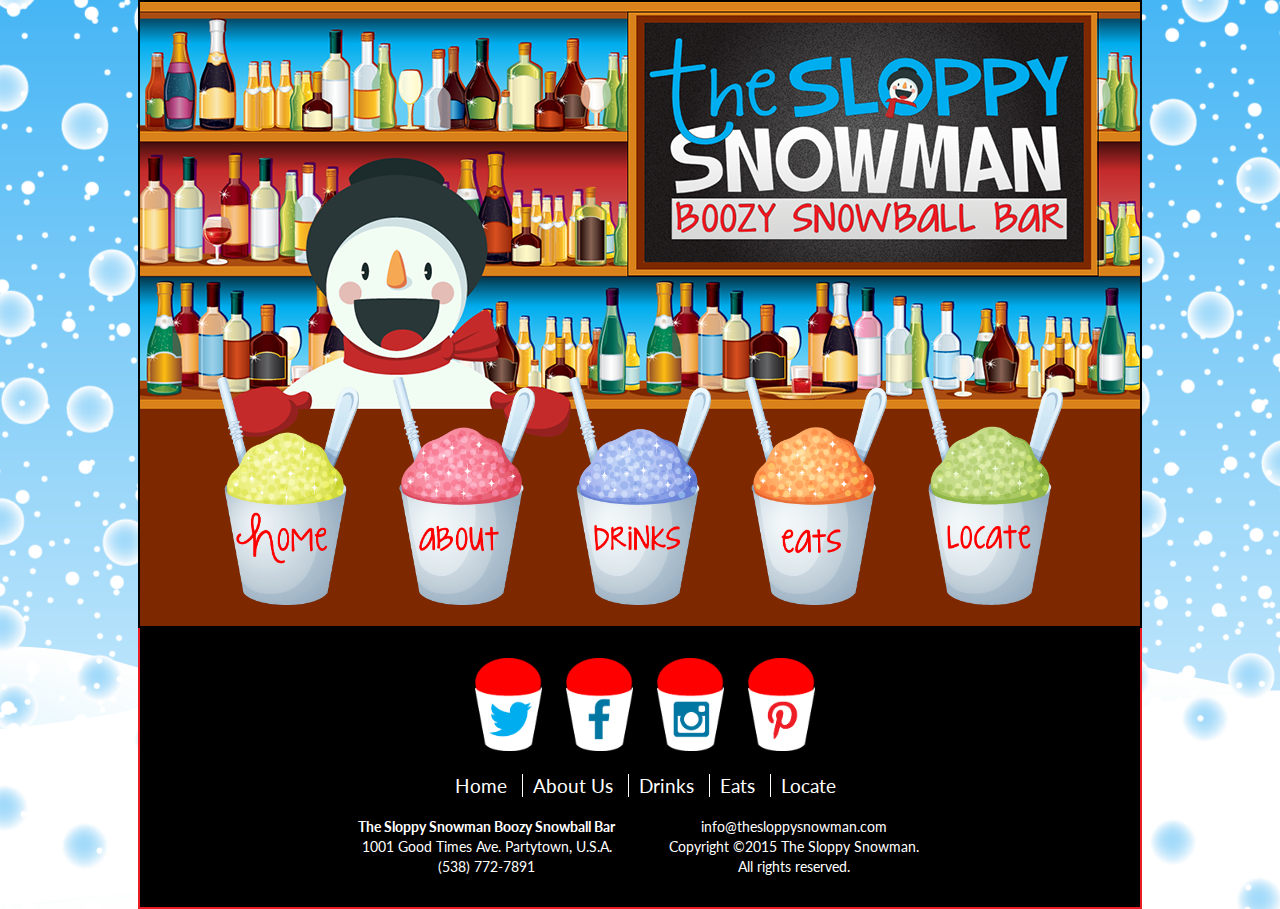
<file: index.html>
<!DOCTYPE html PUBLIC "-//W3C//DTD XHTML 1.0 Transitional//EN" "http://www.w3.org/TR/xhtml1/DTD/xhtml1-transitional.dtd">
<html xmlns="http://www.w3.org/1999/xhtml">
<head>
<script type="text/javascript" src="scripts/jquery-2.1.4.min.js"></script>
<script type="text/javascript" src="scripts/autoBackgroundScroll.js"></script>
<script type="text/javascript" src="scripts/fallingsnow.js"></script>
<meta http-equiv="Content-Type" content="text/html; charset=utf-8" />
<meta name="description" content="The Sloppy Snowman Boozy Snowball Bar Home Page" />
<meta name="keywords" content="alcohol, bar, snowman, snowball, snow cone, shaved ice, gourmet, real fruit, frozen cocktail" />
<meta name="author" content="Elaine Broussard" />
<title>The Sloppy Snowman Boozy Snowball Bar - Home</title>
<link rel="stylesheet" type="text/css" href="styles/stylessplash.css" />
<link href='http://fonts.googleapis.com/css?family=Lato' rel='stylesheet' type='text/css' />
<!-- This website was created for a graduate school web design class. The Sloppy Snowman is a fictional business, and this website will NOT be used for commercial purpoes.-->
</head>
<body>
	<div id="snowy">
	<div id="splash">
		<div id="navigation">
			<ul>
				<li><a href="index.html"><img src="images/homelink.png" alt="home" title="home" width="142px" onmouseover="this.src='images/homelinkhover.png'" onmouseout="this.src='images/homelink.png'"/></a></li>
				<li><a href="about.html"><img src="images/aboutlink.png" alt="about" title="about" width="142px" onmouseover="this.src='images/aboutlinkhover.png'" onmouseout="this.src='images/aboutlink.png'"/></a></li>
				<li><a href="drinks.html"><img src="images/drinkslink.png" alt="drinks" title="drinks" width="142px" onmouseover="this.src='images/drinkslinkhover.png'" onmouseout="this.src='images/drinkslink.png'"/></a></li>
				<li><a href="eats.html"><img src="images/eatslink.png" alt="eats" title="eats" width="142px" onmouseover="this.src='images/eatslinkhover.png'" onmouseout="this.src='images/eatslink.png'"/></a></li>
				<li><a href="locate.html"><img src="images/locatelink.png" alt="locate" title="locate" width="142px" onmouseover="this.src='images/locatelinkhover.png'" onmouseout="this.src='images/locatelink.png'"/></a></li>
			</ul>
		</div>
	</div>
	<div id="footer">
		<div id="footersocial">
			<ul>
				<li><a href="https://twitter.com"><img src="images/twittersnowball.png" alt="twitter" title="twitter" width="67px" height="93px" onmouseover="this.src='images/twittersnowballhover.png'" onmouseout="this.src='images/twittersnowball.png'"/></a></li>
				<li><a href="https://facebook.com"><img src="images/facebooksnowball.png" alt="facebook" title="facebook" width="67px" height="93px" onmouseover="this.src='images/facebooksnowballhover.png'" onmouseout="this.src='images/facebooksnowball.png'"/></a></li>
				<li><a href="https://instagram.com"><img src="images/instagramsnowball.png" alt="instagram" title="instagram" width="67px" height="93px" onmouseover="this.src='images/instagramsnowballhover.png'" onmouseout="this.src='images/instagramsnowball.png'"/></a></li>
				<li><a href="https://pinterest.com"><img src="images/pinterestsnowball.png" alt="pinterest" title="instagram" width="67px" height="93px" onmouseover="this.src='images/pinterestsnowballhover.png'" onmouseout="this.src='images/pinterestsnowball.png'"/></a></li>
			</ul>
		</div>	
		<div id="footernav">
			<ul>
				<li><a href="index.html">Home</a></li>
				<li class="insidenav"><a href="about.html">About Us</a></li>
				<li class="insidenav"><a href="drinks.html">Drinks</a></li>
				<li class="insidenav"><a href="eats.html">Eats</a></li>
				<li class="insidenav"><a href="locate.html">Locate</a></li>
			</ul>
		</div>
		<div id="footerinfo">
			<p><strong><a href="index.html">The Sloppy Snowman Boozy Snowball Bar</a></strong></p>
			<p>1001 Good Times Ave. Partytown, U.S.A.</p>
			<p>(538) 772-7891</p>
			<p><a href="info@thesloppysnowman.com">info@thesloppysnowman.com</a></p>
			<p>Copyright &copy;2015 The Sloppy Snowman.</p>
			<p>All rights reserved.</p>
		</div>
	</div>
</div>
</body>
</html>
</file>
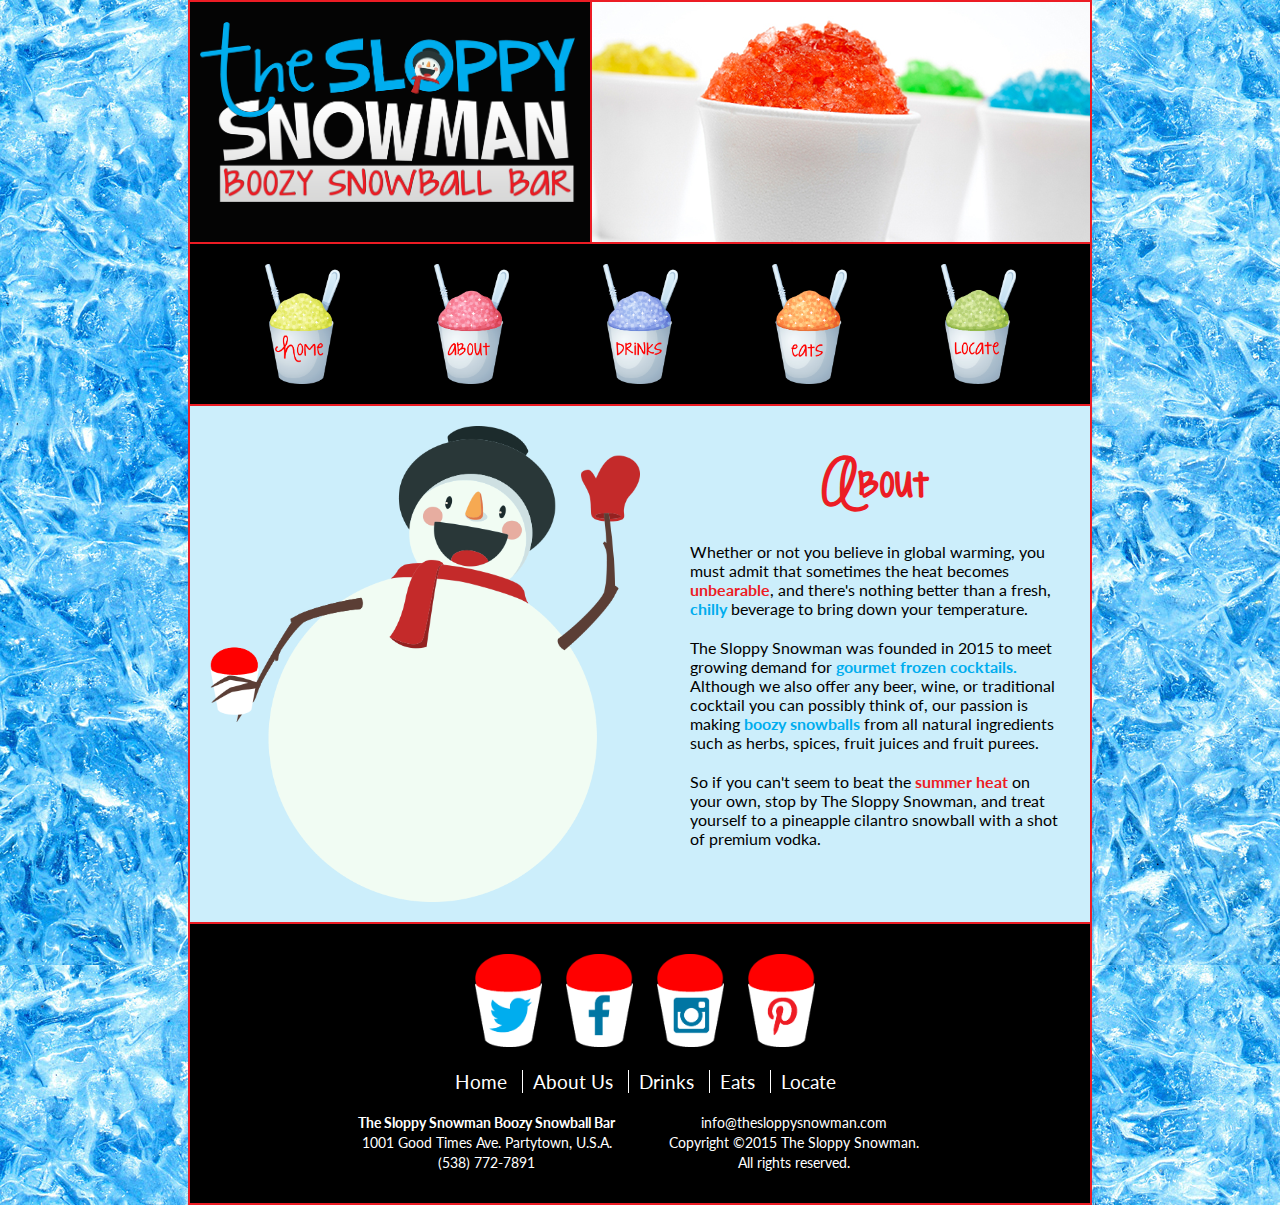
<file: about.html>
<!DOCTYPE html PUBLIC "-//W3C//DTD XHTML 1.0 Transitional//EN" "http://www.w3.org/TR/xhtml1/DTD/xhtml1-transitional.dtd">
<html xmlns="http://www.w3.org/1999/xhtml">
<head>
<meta http-equiv="Content-Type" content="text/html; charset=utf-8" />
<meta name="description" content="The Sloppy Snowman Boozy Snowball Bar About Page" />
<meta name="keywords" content="alcohol, bar, snowman, snowball, snow cone, shaved ice, gourmet, real fruit, frozen cocktail" />
<meta name="author" content="Elaine Broussard" />
<title>The Sloppy Snowman Boozy Snowball Bar - About</title>
<link rel="stylesheet" type="text/css" href="styles/stylesinside.css" />
<link href='http://fonts.googleapis.com/css?family=Lato' rel='stylesheet' type='text/css' />
<!-- This website was created for a graduate school web design class. The Sloppy Snowman is a fictional business, and this website will NOT be used for commercial purpoes.-->
</head>
<body>
	<div id="snowy">
	<div id="header">
		<img src="images/logo.png" alt="logo" title="logo" width="400px" />
	</div>
	<div id="navigation">
		<ul>
			<li><a href="index.html"><img src="images/homelink.png" alt="home" title="home" width="75px" onmouseover="this.src='images/homelinkhover.png'" onmouseout="this.src='images/homelink.png'"/></a></li>
			<li><a href="about.html"><img src="images/aboutlink.png" alt="about" title="about" width="75px" onmouseover="this.src='images/aboutlinkhover.png'" onmouseout="this.src='images/aboutlink.png'"/></a></li>
			<li><a href="drinks.html"><img src="images/drinkslink.png" alt="drinks" title="drinks" width="75px" onmouseover="this.src='images/drinkslinkhover.png'" onmouseout="this.src='images/drinkslink.png'"/></a></li>
			<li><a href="eats.html"><img src="images/eatslink.png" alt="eats" title="eats" width="75px" onmouseover="this.src='images/eatslinkhover.png'" onmouseout="this.src='images/eatslink.png'"/></a></li>
			<li><a href="locate.html"><img src="images/locatelink.png" alt="locate" title="locate" width="75px" onmouseover="this.src='images/locatelinkhover.png'" onmouseout="this.src='images/locatelink.png'"/></a></li>
		</ul>
	</div>
	<div id="main">
		<img class="mascot" src="images/mascot.png" alt="mascot" title="mascot" width="430px" />
		<div id="contentmain">
			<h1>About</h1>
			<p>Whether or not you believe in global warming, you must admit that sometimes the heat becomes <span class="redemphasis">unbearable</span>, and there's nothing better than a fresh, <span class="blueemphasis">chilly</span> beverage to bring down your temperature.</p>
			<p>The Sloppy Snowman was founded in 2015 to meet growing demand for <span class="blueemphasis">gourmet frozen cocktails.</span> Although we also offer any beer, wine, or traditional cocktail you can possibly think of, our passion is making <span class="blueemphasis">boozy snowballs</span> from all natural ingredients such as herbs, spices, fruit juices and fruit purees.</p>
			<p class="lastparagraph">So if you can't seem to beat the <span class="redemphasis">summer heat</span> on your own, stop by The Sloppy Snowman, and treat yourself to a pineapple cilantro snowball with a shot of premium vodka.</p>
		</div>
	</div>
	<div id="footer">
		<div id="footersocial">
			<ul>
				<li><a href="https://twitter.com"><img src="images/twittersnowball.png" alt="twitter" title="twitter" width="67px" height="93px" onmouseover="this.src='images/twittersnowballhover.png'" onmouseout="this.src='images/twittersnowball.png'"/></a></li>
				<li><a href="https://facebook.com"><img src="images/facebooksnowball.png" alt="facebook" title="facebook" width="67px" height="93px" onmouseover="this.src='images/facebooksnowballhover.png'" onmouseout="this.src='images/facebooksnowball.png'"/></a></li>
				<li><a href="https://instagram.com"><img src="images/instagramsnowball.png" alt="instagram" title="instagram" width="67px" height="93px" onmouseover="this.src='images/instagramsnowballhover.png'" onmouseout="this.src='images/instagramsnowball.png'"/></a></li>
				<li><a href="https://pinterest.com"><img src="images/pinterestsnowball.png" alt="pinterest" title="instagram" width="67px" height="93px" onmouseover="this.src='images/pinterestsnowballhover.png'" onmouseout="this.src='images/pinterestsnowball.png'"/></a></li>
			</ul>
		</div>	
		<div id="footernav">
			<ul>
				<li><a href="index.html">Home</a></li>
				<li class="insidenav"><a href="about.html">About Us</a></li>
				<li class="insidenav"><a href="drinks.html">Drinks</a></li>
				<li class="insidenav"><a href="eats.html">Eats</a></li>
				<li class="insidenav"><a href="locate.html">Locate</a></li>
			</ul>
		</div>
		<div id="footerinfo">
			<p><strong><a href="index.html">The Sloppy Snowman Boozy Snowball Bar</a></strong></p>
			<p>1001 Good Times Ave. Partytown, U.S.A.</p>
			<p>(538) 772-7891</p>
			<p><a href="info@thesloppysnowman.com">info@thesloppysnowman.com</a></p>
			<p>Copyright &copy;2015 The Sloppy Snowman.</p>
			<p>All rights reserved.</p>
		</div>
	</div>
	</div>
</body>
</html>
</file>
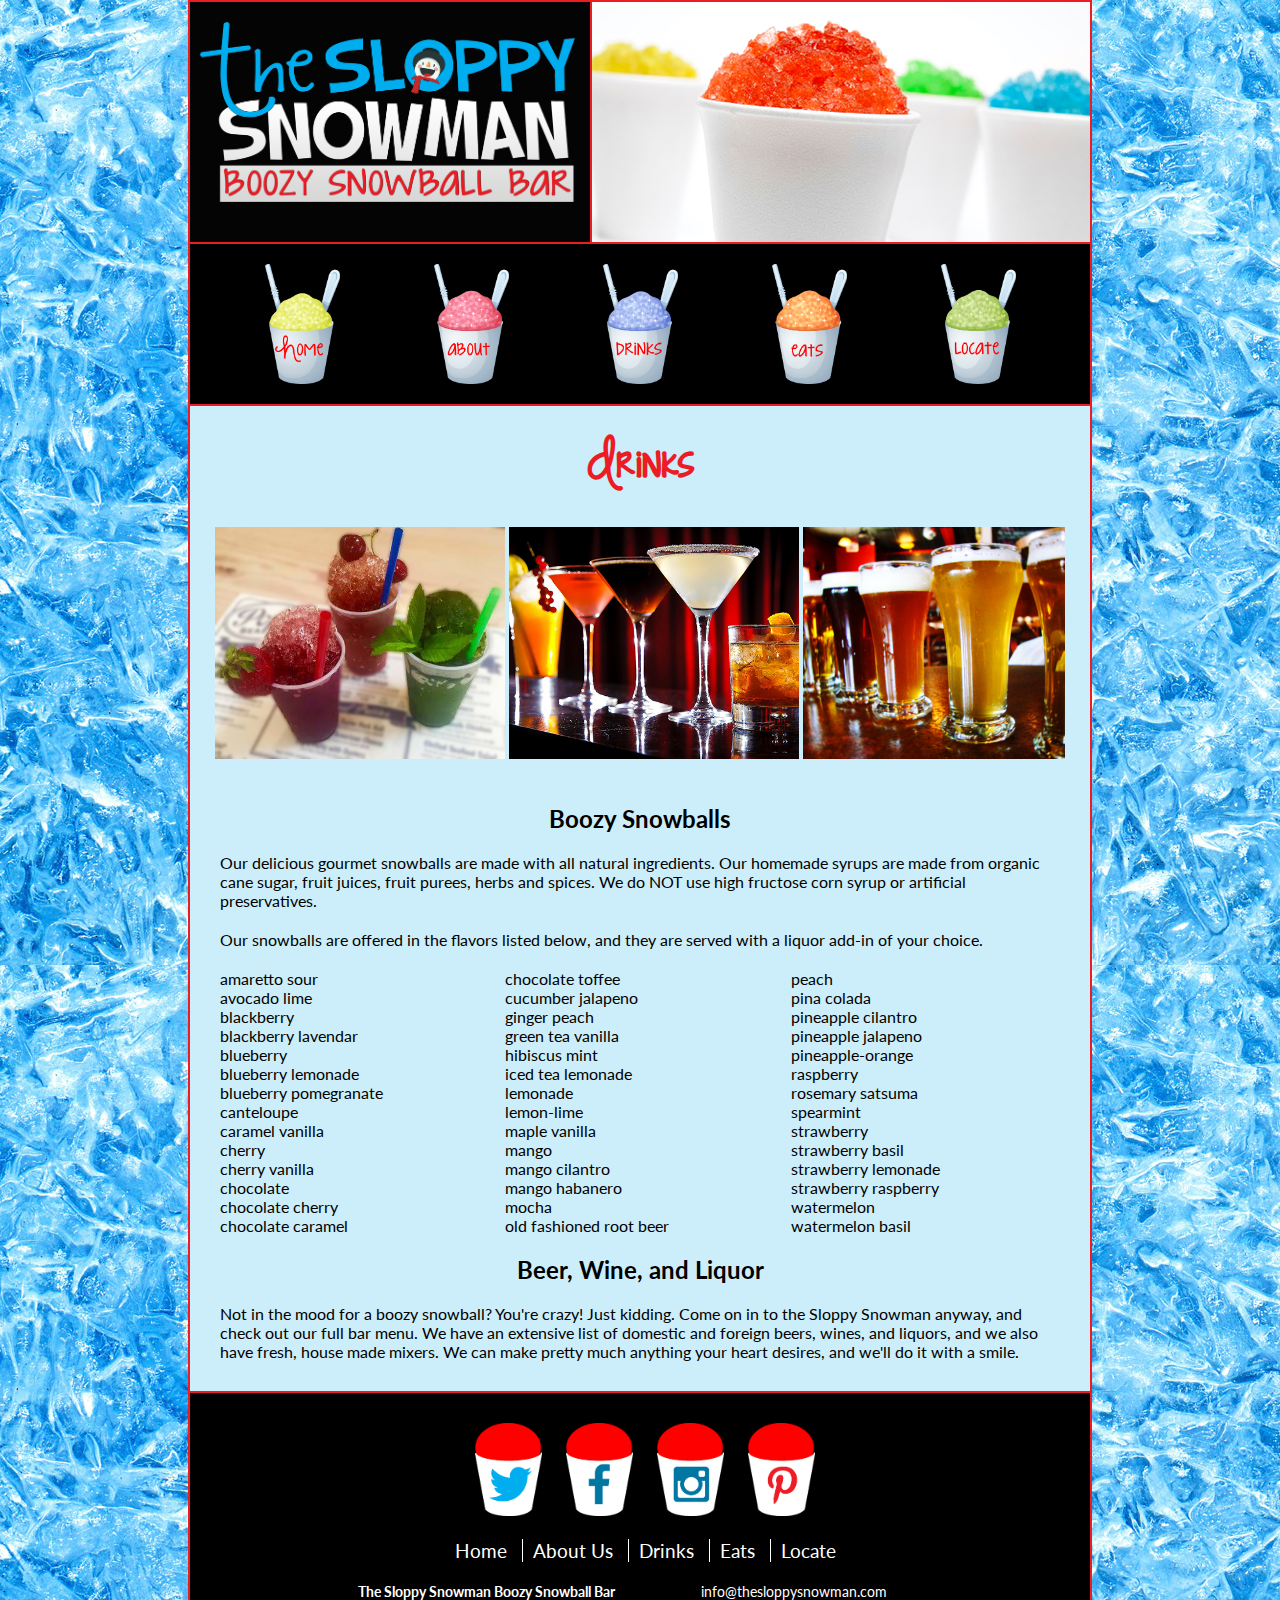
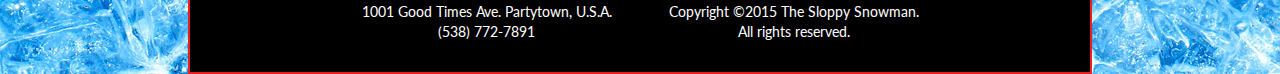
<file: drinks.html>
<!DOCTYPE html PUBLIC "-//W3C//DTD XHTML 1.0 Transitional//EN" "http://www.w3.org/TR/xhtml1/DTD/xhtml1-transitional.dtd">
<html xmlns="http://www.w3.org/1999/xhtml">
<head>
<meta http-equiv="Content-Type" content="text/html; charset=utf-8" />
<meta name="description" content="The Sloppy Snowman Boozy Snowball Bar Drinks Page" />
<meta name="keywords" content="alcohol, bar, snowman, snowball, snow cone, shaved ice, gourmet, real fruit, frozen cocktail" />
<meta name="author" content="Elaine Broussard" />
<title>The Sloppy Snowman Boozy Snowball Bar - Drinks</title>
<link rel="stylesheet" type="text/css" href="styles/stylesinside.css" />
<link href='http://fonts.googleapis.com/css?family=Lato' rel='stylesheet' type='text/css' />
<!-- This website was created for a graduate school web design class. The Sloppy Snowman is a fictional business, and this website will NOT be used for commercial purpoes.-->
</head>
<body>
	<div id="snowy">
	<div id="header">
		<img src="images/logo.png" alt="logo" title="logo" width="400px" />
	</div>
	<div id="navigation">
		<ul>
			<li><a href="index.html"><img src="images/homelink.png" alt="home" title="home" width="75px" onmouseover="this.src='images/homelinkhover.png'" onmouseout="this.src='images/homelink.png'"/></a></li>
			<li><a href="about.html"><img src="images/aboutlink.png" alt="about" title="about" width="75px" onmouseover="this.src='images/aboutlinkhover.png'" onmouseout="this.src='images/aboutlink.png'"/></a></li>
			<li><a href="drinks.html"><img src="images/drinkslink.png" alt="drinks" title="drinks" width="75px" onmouseover="this.src='images/drinkslinkhover.png'" onmouseout="this.src='images/drinkslink.png'"/></a></li>
			<li><a href="eats.html"><img src="images/eatslink.png" alt="eats" title="eats" width="75px" onmouseover="this.src='images/eatslinkhover.png'" onmouseout="this.src='images/eatslink.png'"/></a></li>
			<li><a href="locate.html"><img src="images/locatelink.png" alt="locate" title="locate" width="75px" onmouseover="this.src='images/locatelinkhover.png'" onmouseout="this.src='images/locatelink.png'"/></a></li>
		</ul>
	</div>
	<div id="main">
			<h1>Drinks</h1>
			<div id="photoscroll">
				<div id="photolist">
					<img class="first" src="images/boozysnowballs.png" alt="boozy snow balls" title="boozy snow balls" width="290px" />
					<img src="images/cocktails.png" alt="cocktails" title="cocktails" width="290px" />
					<img src="images/beer.png" alt="beer" title="beer" width="290px" />
					<img src="images/wine.png" alt="wine" title="wine" width="290px" />
					<img src="images/liquorshelf.png" alt="liquor" title="liquor" width="290px" />
					<img src="images/boozysnowballs.png" alt="boozy snow balls" title="boozy snow balls" width="290px" />
					<img src="images/cocktails.png" alt="cocktails" title="cocktails" width="290px" />
					<img src="images/beer.png" alt="beer" title="beer" width="290px" />
					<img src="images/wine.png" alt="wine" title="wine" width="290px" />
				</div>
			</div>
			<h2>Boozy Snowballs</h2>
			<p>Our delicious gourmet snowballs are made with all natural ingredients. Our homemade syrups are made from organic cane sugar, fruit juices, fruit purees, herbs and spices. We do NOT use high fructose corn syrup or artificial preservatives.</p>
			<p>Our snowballs are offered in the flavors listed below, and they are served with a liquor add-in of your choice.</p>
			<ul>
				<li>amaretto sour</li>
				<li>avocado lime</li>
				<li>blackberry</li>
				<li>blackberry lavendar</li>
				<li>blueberry</li>
				<li>blueberry lemonade</li>
				<li>blueberry pomegranate</li>
				<li>canteloupe</li>
				<li>caramel vanilla</li>
				<li>cherry</li>
				<li>cherry vanilla</li>
				<li>chocolate</li>
				<li>chocolate cherry</li>
				<li>chocolate caramel</li>
				<li>chocolate toffee</li>
				<li>cucumber jalapeno</li>
				<li>ginger peach</li>
				<li>green tea vanilla</li>
				<li>hibiscus mint</li>
				<li>iced tea lemonade</li>
				<li>lemonade</li>
				<li>lemon-lime</li>
				<li>maple vanilla</li>
				<li>mango</li>
				<li>mango cilantro</li>
				<li>mango habanero</li>
				<li>mocha</li>
				<li>old fashioned root beer</li>
				<li>peach</li>
				<li>pina colada</li>
				<li>pineapple cilantro</li>
				<li>pineapple jalapeno</li>
				<li>pineapple-orange</li>
				<li>raspberry</li>
				<li>rosemary satsuma</li>
				<li>spearmint</li>
				<li>strawberry</li>
				<li>strawberry basil</li>
				<li>strawberry lemonade</li>
				<li>strawberry raspberry</li>
				<li>watermelon</li>
				<li>watermelon basil</li>
			</ul>
			<h2>Beer, Wine, and Liquor</h2>
			<p class="lastparagraph">Not in the mood for a boozy snowball? You're crazy! Just kidding. Come on in to the Sloppy Snowman anyway, and check out our full bar menu. We have an extensive list of domestic and foreign beers, wines, and liquors, and we also have fresh, house made mixers. We can make pretty much anything your heart desires, and we'll do it with a smile.</p>
	</div>
	<div id="footer">
		<div id="footersocial">
			<ul>
				<li><a href="https://twitter.com"><img src="images/twittersnowball.png" alt="twitter" title="twitter" width="67px" height="93px" onmouseover="this.src='images/twittersnowballhover.png'" onmouseout="this.src='images/twittersnowball.png'"/></a></li>
				<li><a href="https://facebook.com"><img src="images/facebooksnowball.png" alt="facebook" title="facebook" width="67px" height="93px" onmouseover="this.src='images/facebooksnowballhover.png'" onmouseout="this.src='images/facebooksnowball.png'"/></a></li>
				<li><a href="https://instagram.com"><img src="images/instagramsnowball.png" alt="instagram" title="instagram" width="67px" height="93px" onmouseover="this.src='images/instagramsnowballhover.png'" onmouseout="this.src='images/instagramsnowball.png'"/></a></li>
				<li><a href="https://pinterest.com"><img src="images/pinterestsnowball.png" alt="pinterest" title="instagram" width="67px" height="93px" onmouseover="this.src='images/pinterestsnowballhover.png'" onmouseout="this.src='images/pinterestsnowball.png'"/></a></li>
			</ul>
		</div>	
		<div id="footernav">
			<ul>
				<li><a href="index.html">Home</a></li>
				<li class="insidenav"><a href="about.html">About Us</a></li>
				<li class="insidenav"><a href="drinks.html">Drinks</a></li>
				<li class="insidenav"><a href="eats.html">Eats</a></li>
				<li class="insidenav"><a href="locate.html">Locate</a></li>
			</ul>
		</div>
		<div id="footerinfo">
			<p><strong><a href="index.html">The Sloppy Snowman Boozy Snowball Bar</a></strong></p>
			<p>1001 Good Times Ave. Partytown, U.S.A.</p>
			<p>(538) 772-7891</p>
			<p><a href="info@thesloppysnowman.com">info@thesloppysnowman.com</a></p>
			<p>Copyright &copy;2015 The Sloppy Snowman.</p>
			<p>All rights reserved.</p>
		</div>
	</div>
	</div>
</body>
</html>
</file>
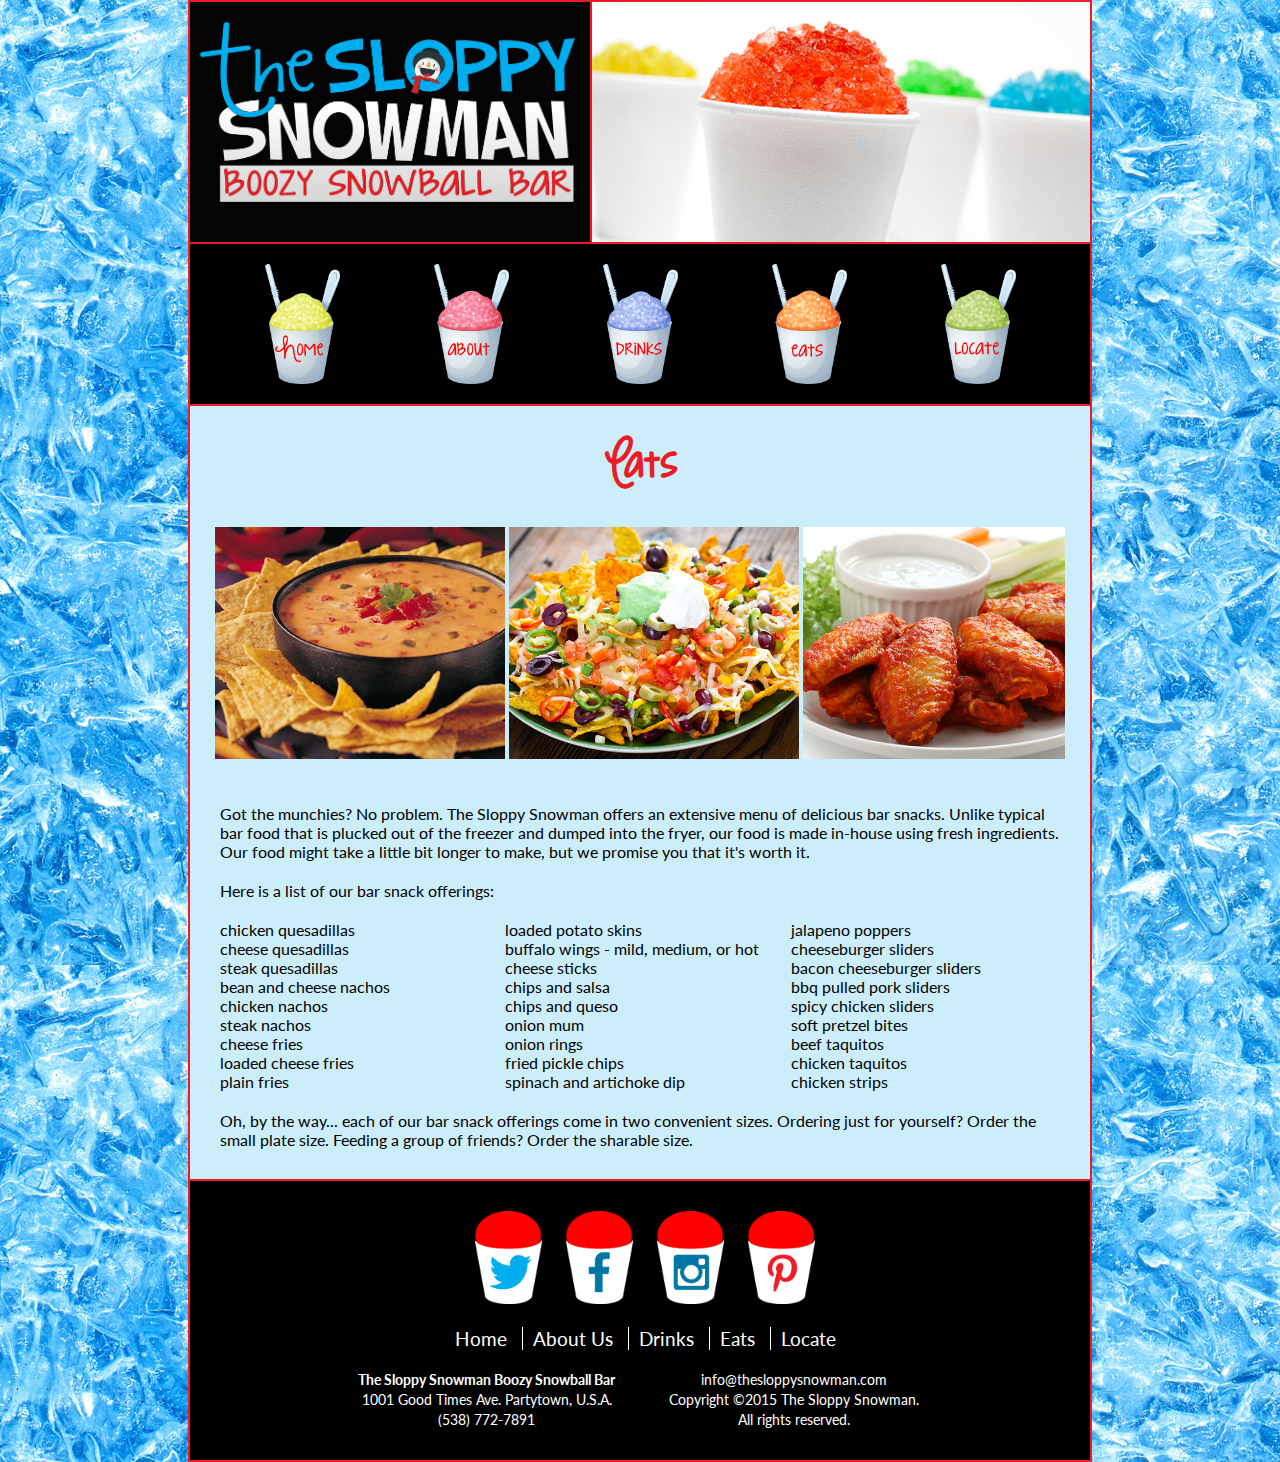
<file: eats.html>
<!DOCTYPE html PUBLIC "-//W3C//DTD XHTML 1.0 Transitional//EN" "http://www.w3.org/TR/xhtml1/DTD/xhtml1-transitional.dtd">
<html xmlns="http://www.w3.org/1999/xhtml">
<head>
<meta http-equiv="Content-Type" content="text/html; charset=utf-8" />
<meta name="description" content="The Sloppy Snowman Boozy Snowball Bar Eats Page" />
<meta name="keywords" content="alcohol, bar, snowman, snowball, snow cone, shaved ice, gourmet, real fruit, frozen cocktail, bar food, munchies, nachos, cheese sticks, chicken wings, chips and salsa, quesadillas, fresh, not frozen" />
<meta name="author" content="Elaine Broussard" />
<title>The Sloppy Snowman Boozy Snowball Bar - Eats</title>
<link rel="stylesheet" type="text/css" href="styles/stylesinside.css" />
<link href='http://fonts.googleapis.com/css?family=Lato' rel='stylesheet' type='text/css' />
<!-- This website was created for a graduate school web design class. The Sloppy Snowman is a fictional business, and this website will NOT be used for commercial purpoes.-->
</head>
<body>
	<div id="snowy">
	<div id="header">
		<img src="images/logo.png" alt="logo" title="logo" width="400px" />
	</div>
	<div id="navigation">
		<ul>
			<li><a href="index.html"><img src="images/homelink.png" alt="home" title="home" width="75px" onmouseover="this.src='images/homelinkhover.png'" onmouseout="this.src='images/homelink.png'"/></a></li>
			<li><a href="about.html"><img src="images/aboutlink.png" alt="about" title="about" width="75px" onmouseover="this.src='images/aboutlinkhover.png'" onmouseout="this.src='images/aboutlink.png'"/></a></li>
			<li><a href="drinks.html"><img src="images/drinkslink.png" alt="drinks" title="drinks" width="75px" onmouseover="this.src='images/drinkslinkhover.png'" onmouseout="this.src='images/drinkslink.png'"/></a></li>
			<li><a href="eats.html"><img src="images/eatslink.png" alt="eats" title="eats" width="75px" onmouseover="this.src='images/eatslinkhover.png'" onmouseout="this.src='images/eatslink.png'"/></a></li>
			<li><a href="locate.html"><img src="images/locatelink.png" alt="locate" title="locate" width="75px" onmouseover="this.src='images/locatelinkhover.png'" onmouseout="this.src='images/locatelink.png'"/></a></li>
		</ul>
	</div>
	<div id="main">
			<h1>Eats</h1>
			<div id="photoscroll">
				<div id="photolist">
					<img class="first" src="images/chipsandqueso.png" alt="chips and queso" title="chips and queso" width="290px" />
					<img src="images/nachos.png" alt="nachos" title="nachos" width="290px" />
					<img src="images/wings.png" alt="wings" title="wings" width="290px" />
					<img src="images/cheesefries.png" alt="cheesefries" title="cheesefries" width="290px" />
					<img src="images/cheesesticks.png" alt="cheese sticks" title="cheese sticks" width="290px" />
					<img src="images/chipsandqueso.png" alt="chips and queso" title="chips and queso" width="290px" />
					<img src="images/nachos.png" alt="nachos" title="nachos" width="290px" />
					<img src="images/wings.png" alt="wings" title="wings" width="290px" />
					<img src="images/cheesefries.png" alt="cheesefries" title="cheesefries" width="290px" />
				</div>
			</div>
			<p>Got the munchies? No problem. The Sloppy Snowman offers an extensive menu of delicious bar snacks. Unlike typical bar food that is plucked out of the freezer and dumped into the fryer, our food is made in-house using fresh ingredients. Our food might take a little bit longer to make, but we promise you that it's worth it.</p>
			<p >Here is a list of our bar snack offerings:</p>
			<ul>
				<li>chicken quesadillas</li>
				<li>cheese quesadillas</li>
				<li>steak quesadillas</li>
				<li>bean and cheese nachos</li>
				<li>chicken nachos</li>
				<li>steak nachos</li>
				<li>cheese fries</li>
				<li>loaded cheese fries</li>
				<li>plain fries</li>
				<li>loaded potato skins</li>
				<li>buffalo wings - mild, medium, or hot</li>
				<li>cheese sticks</li>
				<li>chips and salsa</li>
				<li>chips and queso</li>
				<li>onion mum</li>
				<li>onion rings</li>
				<li>fried pickle chips</li>
				<li>spinach and artichoke dip</li>
				<li>jalapeno poppers</li>
				<li>cheeseburger sliders</li>
				<li>bacon cheeseburger sliders</li>
				<li>bbq pulled pork sliders</li>
				<li>spicy chicken sliders</li>
				<li>soft pretzel bites</li>
				<li>beef taquitos</li>
				<li>chicken taquitos</li>
				<li>chicken strips</li>
			</ul>
			<p class="lastparagraph">Oh, by the way... each of our bar snack offerings come in two convenient sizes. Ordering just for yourself? Order the small plate size. Feeding a group of friends? Order the sharable size.</p>
	</div>
	<div id="footer">
		<div id="footersocial">
			<ul>
				<li><a href="https://twitter.com"><img src="images/twittersnowball.png" alt="twitter" title="twitter" width="67px" height="93px" onmouseover="this.src='images/twittersnowballhover.png'" onmouseout="this.src='images/twittersnowball.png'"/></a></li>
				<li><a href="https://facebook.com"><img src="images/facebooksnowball.png" alt="facebook" title="facebook" width="67px" height="93px" onmouseover="this.src='images/facebooksnowballhover.png'" onmouseout="this.src='images/facebooksnowball.png'"/></a></li>
				<li><a href="https://instagram.com"><img src="images/instagramsnowball.png" alt="instagram" title="instagram" width="67px" height="93px" onmouseover="this.src='images/instagramsnowballhover.png'" onmouseout="this.src='images/instagramsnowball.png'"/></a></li>
				<li><a href="https://pinterest.com"><img src="images/pinterestsnowball.png" alt="pinterest" title="instagram" width="67px" height="93px" onmouseover="this.src='images/pinterestsnowballhover.png'" onmouseout="this.src='images/pinterestsnowball.png'"/></a></li>
			</ul>
		</div>	
		<div id="footernav">
			<ul>
				<li><a href="index.html">Home</a></li>
				<li class="insidenav"><a href="about.html">About Us</a></li>
				<li class="insidenav"><a href="drinks.html">Drinks</a></li>
				<li class="insidenav"><a href="eats.html">Eats</a></li>
				<li class="insidenav"><a href="locate.html">Locate</a></li>
			</ul>
		</div>
		<div id="footerinfo">
			<p><strong><a href="index.html">The Sloppy Snowman Boozy Snowball Bar</a></strong></p>
			<p>1001 Good Times Ave. Partytown, U.S.A.</p>
			<p>(538) 772-7891</p>
			<p><a href="info@thesloppysnowman.com">info@thesloppysnowman.com</a></p>
			<p>Copyright &copy;2015 The Sloppy Snowman.</p>
			<p>All rights reserved.</p>
		</div>
	</div>
	</div>
</body>
</html>
</file>
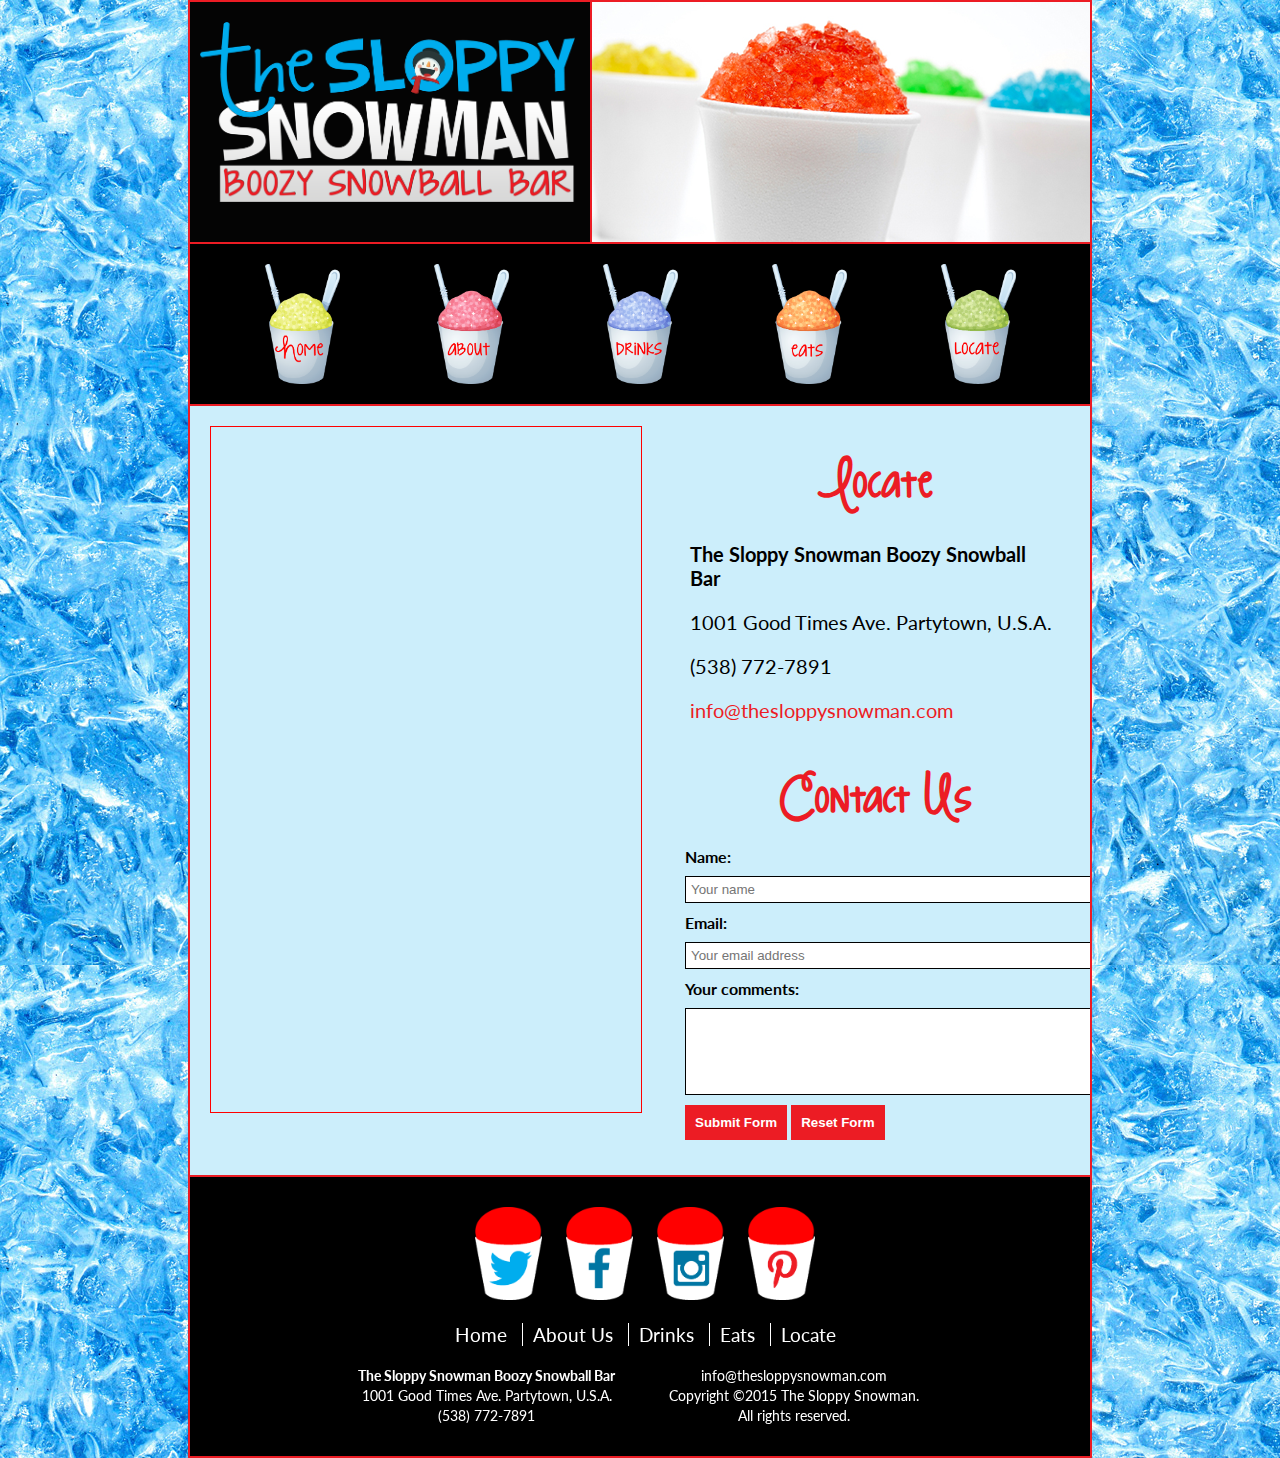
<file: locate.html>
<!DOCTYPE html PUBLIC "-//W3C//DTD XHTML 1.0 Transitional//EN" "http://www.w3.org/TR/xhtml1/DTD/xhtml1-transitional.dtd">
<html xmlns="http://www.w3.org/1999/xhtml">
<head>
<meta http-equiv="Content-Type" content="text/html; charset=utf-8" />
<meta name="description" content="The Sloppy Snowman Boozy Snowball Bar Location Page" />
<meta name="keywords" content="alcohol, bar, snowman, snowball, snow cone, shaved ice, gourmet, real fruit, frozen cocktail" />
<meta name="author" content="Elaine Broussard" />
<title>The Sloppy Snowman Boozy Snowball Bar - Locate</title>
<link rel="stylesheet" type="text/css" href="styles/stylesinside.css" />
<link href='http://fonts.googleapis.com/css?family=Lato' rel='stylesheet' type='text/css' />
<!-- This website was created for a graduate school web design class. The Sloppy Snowman is a fictional business, and this website will NOT be used for commercial purpoes.-->
</head>
<body>
	<div id="snowy">
	<div id="header">
		<img src="images/logo.png" alt="logo" title="logo" width="400px" />
	</div>
	<div id="navigation">
		<ul>
			<li><a href="index.html"><img src="images/homelink.png" alt="home" title="home" width="75px" onmouseover="this.src='images/homelinkhover.png'" onmouseout="this.src='images/homelink.png'"/></a></li>
			<li><a href="about.html"><img src="images/aboutlink.png" alt="about" title="about" width="75px" onmouseover="this.src='images/aboutlinkhover.png'" onmouseout="this.src='images/aboutlink.png'"/></a></li>
			<li><a href="drinks.html"><img src="images/drinkslink.png" alt="drinks" title="drinks" width="75px" onmouseover="this.src='images/drinkslinkhover.png'" onmouseout="this.src='images/drinkslink.png'"/></a></li>
			<li><a href="eats.html"><img src="images/eatslink.png" alt="eats" title="eats" width="75px" onmouseover="this.src='images/eatslinkhover.png'" onmouseout="this.src='images/eatslink.png'"/></a></li>
			<li><a href="locate.html"><img src="images/locatelink.png" alt="locate" title="locate" width="75px" onmouseover="this.src='images/locatelinkhover.png'" onmouseout="this.src='images/locatelink.png'"/></a></li>
		</ul>
	</div>
	<div id="main">
			<iframe src="https://www.google.com/maps/embed?pb=!1m18!1m12!1m3!1d3457.1564884408026!2d-90.1265586!3d29.946177100000003!2m3!1f0!2f0!3f0!3m2!1i1024!2i768!4f13.1!3m3!1m2!1s0x8620a5140c310aad%3A0x8616ce5a8c88bd94!2sPlum+Street+Snowballs!5e0!3m2!1sen!2sus!4v1437955317462" width="430" height="685"></iframe>
		<div id="locateinfo">
			<h1>Locate</h1>
			<p><strong>The Sloppy Snowman Boozy Snowball Bar</strong></p>
			<p>1001 Good Times Ave. Partytown, U.S.A.</p>
			<p>(538) 772-7891</p>
			<p><a href="info@thesloppysnowman.com">info@thesloppysnowman.com</a></p>
			<br />
			<h1>Contact Us</h1>
			<div id="form">
				<form action="mailto:ebroussard@gmail.com" method="post" id="contactform">
					<fieldset name="yourinfo" id="yourinfo">
						<label for="name">Name:</label>
						<input type="text" name="name" id="name" size="50" placeholder="Your name" />
						<label for="email">Email:</label>
						<input type="text" name="email" id="email" size="50" placeholder="Your email address" />
						<label>Your comments:</label>
						<textarea name="comments" id="comments" rows="5" cols="50"></textarea>
						<input type="submit" name="submit" id="submit" value="Submit Form" />
						<input type="reset" name="reset" id="reset" value="Reset Form" />
					</fieldset>
				</form>
			</div>
		</div>
	</div>
	<div id="footer">
		<div id="footersocial">
			<ul>
				<li><a href="https://twitter.com"><img src="images/twittersnowball.png" alt="twitter" title="twitter" width="67px" height="93px" onmouseover="this.src='images/twittersnowballhover.png'" onmouseout="this.src='images/twittersnowball.png'"/></a></li>
				<li><a href="https://facebook.com"><img src="images/facebooksnowball.png" alt="facebook" title="facebook" width="67px" height="93px" onmouseover="this.src='images/facebooksnowballhover.png'" onmouseout="this.src='images/facebooksnowball.png'"/></a></li>
				<li><a href="https://instagram.com"><img src="images/instagramsnowball.png" alt="instagram" title="instagram" width="67px" height="93px" onmouseover="this.src='images/instagramsnowballhover.png'" onmouseout="this.src='images/instagramsnowball.png'"/></a></li>
				<li><a href="https://pinterest.com"><img src="images/pinterestsnowball.png" alt="pinterest" title="instagram" width="67px" height="93px" onmouseover="this.src='images/pinterestsnowballhover.png'" onmouseout="this.src='images/pinterestsnowball.png'"/></a></li>
			</ul>
		</div>	
		<div id="footernav">
			<ul>
				<li><a href="index.html">Home</a></li>
				<li class="insidenav"><a href="about.html">About Us</a></li>
				<li class="insidenav"><a href="drinks.html">Drinks</a></li>
				<li class="insidenav"><a href="eats.html">Eats</a></li>
				<li class="insidenav"><a href="locate.html">Locate</a></li>
			</ul>
		</div>
		<div id="footerinfo">
			<p><strong><a href="index.html">The Sloppy Snowman Boozy Snowball Bar</a></strong></p>
			<p>1001 Good Times Ave. Partytown, U.S.A.</p>
			<p>(538) 772-7891</p>
			<p><a href="info@thesloppysnowman.com">info@thesloppysnowman.com</a></p>
			<p>Copyright &copy;2015 The Sloppy Snowman.</p>
			<p>All rights reserved.</p>
		</div>
	</div>
	</div>
</body>
</html>
</file>
<file: styles/stylessplash.css>
* {
	margin: 0;
	padding: 0;
	border: 0;
}

#splash {
	background-image: url("../images/splashbackground.png");
	width: 1000px;
	height: 624px;
	margin-right: auto;
	margin-left: auto;
	border: 2px solid black;
}

#snowy {
	background-image: url("../images/snowybackground2.png");
}

body {
	background-color: white;
	background-image: url("../images/snowybackground.png");
	background-position: bottom;
	background-repeat: repeat-x;
	font-family: 'Lato', Arial, Helvetica, sans-serif;
}

#navigation {
	position: relative;
	top: 375px;
	text-align: center;
}

#navigation li {
	list-style-type: none;
	display: inline;
	margin: 15px;
}


#footer {
	width: 1000px;
	margin: auto;
	background-color: black;
	padding-top: 30px;
	color: white;
	text-align: center;
	border-left: solid 2px #ec1c24;
	border-right: solid 2px #ec1c24;
	border-bottom: solid 2px #ec1c24;
}

#footer a {
	text-decoration: none;
	color: white;
}

#footer li {
	display: inline;
	margin: 5px;
	padding-left: 10px;
}

#footersocial {
	padding-bottom: 20px;
}

#footer li.insidenav {
	border-left: solid white 1px;
}

#footer a:hover {
	color: #00adee;
}

#footernav {
	padding-bottom: 20px;
	font-size: 120% ;
}

#footerinfo {
	width: 600px;
	height: 70px;
	margin: auto;
	padding-bottom: 20px;
	font-size: 90%;
	line-height: 140%;
	column-count: 2;
	-webkit-column-count: 2;
	-moz-column-count: 2;
}
</file>
<file: styles/stylesinside.css>
* {
	margin: 0;
	padding: 0;
	border: 0;
}

@font-face {
	font-family: "kgStrawberryLimeaid";
	src: url("../fonts/kgstrawberrylimeade-webfont.woff");
}

#snowy {
	background-image: url("../images/blueice.jpg");
}

body {
	background-color: #00adee;
	font-family: 'Lato', Arial, Helvetica, sans-serif;
}

#header {
	background-color: black;
	background-image: url("../images/snowballbanner.png");
	width: 900px;
	height: 200px;
	margin: auto;
	padding-top: 20px;
	padding-bottom: 20px;
	border-left: 2px #ec1c24 solid;
	border-right: 2px #ec1c24 solid;
	border-top: 2px #ec1c24 solid;
}

#header img{
	display: block;
	width: 375px;
	padding-left: 10px;
}

#navigation {
	text-align: center;
	background-color: black;
	width: 900px;
	height: 120px;
	margin: auto;
	padding-top: 20px;
	padding-bottom: 20px;
	border: 2px #ec1c24 solid;
}

#navigation li {
	list-style-type: none;
	display: inline;
	margin: 45px;
}

#main {
	background-color: #cceefb;
	width: 900px;
	min-height: 100%;
	overflow: hidden;
	margin: auto;
	border-left: 2px #ec1c24 solid;
	border-right: 2px #ec1c24 solid;
}

#main img.mascot, #main iframe {
	margin-top: 20px;
	margin-left: 20px;
	width: 430px;
	float: left;
}

#main img { 
	padding-bottom: 20px;
}

iframe {
	border: 1px solid red;
}

#contentmain, #locateinfo {
	margin-top: 20px;
	width: 430px;
	float: right;
}

#locateinfo p {
	font-size: 125%;
}

#main h1 {
	font-family: "kgStrawberryLimeaid", cursive;
	color: #ec1c24;
	font-size: 300%;
	text-align: center;
	padding-top: 20px;
}

#main p, #main ul {
	padding-left: 30px;
	padding-right: 30px;
	padding-top: 20px;
}

#main ul {
	list-style-type: none;
	-webkit-column-count: 3;
	-moz-column-count: 3;
	column-count: 3;
}

#main p.lastparagraph {
	padding-bottom: 30px;
}

#main a {
	text-decoration: none;
	color: #ec1c24;
}

#footer {
	width: 900px;
	margin: auto;
	background-color: black;
	padding-top: 30px;
	color: white;
	text-align: center;
	clear: both;
	border: solid 2px #ec1c24;
}

#footer a {
	text-decoration: none;
	color: white;
}

#footer li {
	display: inline;
	margin: 5px;
	padding-left: 10px;
}

#footersocial {
	padding-bottom: 20px;
}

#footer li.insidenav {
	border-left: solid white 1px;
}

#main a:hover, #footer a:hover {
	color: #00adee;
}

#footernav {
	padding-bottom: 20px;
	font-size: 120% ;
}

#footerinfo {
	width: 600px;
	height: 70px;
	margin: auto;
	padding-bottom: 20px;
	font-size: 90%;
	line-height: 140%;
	column-count: 2;
	-webkit-column-count: 2;
	-moz-column-count: 2;
}

#photoscroll {
	width: 850px;
	overflow: hidden;
	margin: auto;
}

#photolist {
	height: 232px;
	width: 2910px;
	margin-bottom: 25px;
	margin-top: 25px;
}

@keyframes bannermove {
	0% { margin-left: 0px; }
	100% { margin-left: -1464px; }
}

@-webkit-keyframes bannermove {
	0% { margin-left: 0px; }
	100% { margin-left: -1464px; }
}

#photolist img.first {
	animation: bannermove 30s linear infinite;
	-webkit-animation: bannermove 30s linear infinite;
}

#photolist img {
	-webkit-transition: all 0.5s ease;
	-moz-transition: all 0.5s ease;
	-o-transition: all 0.5s ease;
	-ms-transition: all 0.5s ease;
	transition: all 0.5s ease;
}

#photolist img:hover {
	-webkit-transform: scale(1.1);
	-moz-transform: scale(1.1);
	-o-transform: scale(1.1);
	-ms-transform: scale(1.1);
	transform: scale(1.1);
	cursor: pointer;
	-webkit-box-shadow: 0px 3px 5px rgba(0,0,0,0.2);
	-moz-box-shadow: 0px 3px 5px rgba(0,0,0,0.2);
	box-shadow: 0px 3px 5px rgba(0,0,0,0.2);
}

span.redemphasis {
	font-weight: bold;
	color: #ec1c24;
}

span.blueemphasis {
	font-weight: bold;
	color: #00adee;
}

h2 {
	text-align: center;
	padding-top: 20px;
}

label, textarea {
	display: block;
	padding-top: 10px;
	padding-bottom: 10px;
	font-weight: bold;
}

form {
margin-left: 25px;
margin-bottom: 25px;
}

input[type="text"], select, textarea {
	border: 1px solid black;	
	padding: 5px;
}

input[type="submit"], input[type="reset"] {
	margin-top: 10px;
	margin-bottom: 10px;
	padding: 10px;
	background-color: #ec1c24;
	color: white;
	font-weight: bold;
}
input[type="submit"]:hover, input[type="reset"]:hover {
	background-color: #00adee;
}
</file>
